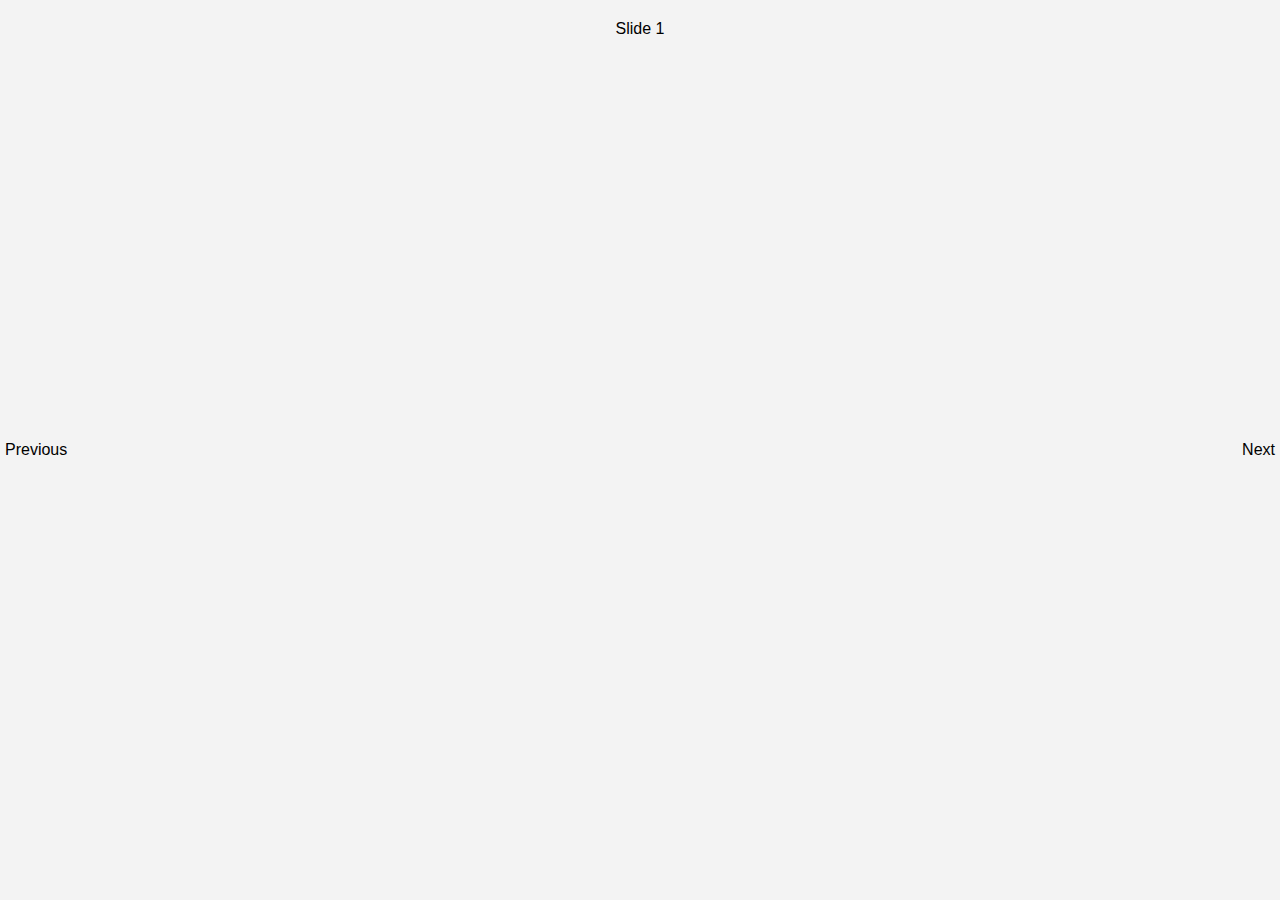
<file: index copy.html>
<!DOCTYPE html>
<html lang="en">

<head>
    <meta charset="UTF-8">
    <meta name="viewport" content="width=device-width, initial-scale=1.0">
    <title>Vertical Slider</title>
    <style>
        /* Reset and base styles  */
* {
	padding: 0px;
	margin: 0px;
	border: none;
}

*,
*::before,
*::after {
	box-sizing: border-box;
}

/* Links */

a, a:link, a:visited  {
    text-decoration: none;
}

a:hover  {
    text-decoration: none;
}

/* Common */

aside, nav, footer, header, section, main {
	display: block;
}

h1, h2, h3, h4, h5, h6, p {
    font-size: inherit;
	font-weight: inherit;
}

ul, ul li {
	list-style: none;
}

img {
	vertical-align: top;
}

img, svg {
	max-width: 100%;
	height: auto;
}

address {
  font-style: normal;
}

/* Form */

input, textarea, button, select {
	font-family: inherit;
    font-size: inherit;
    color: inherit;
    background-color: transparent;
}

input::-ms-clear {
	display: none;
}

button, input[type="submit"] {
    display: inline-block;
    box-shadow: none;
    background-color: transparent;
    background: none;
    cursor: pointer;
}

input:focus, input:active,
button:focus, button:active {
    outline: none;
}

button::-moz-focus-inner {
	padding: 0;
	border: 0;
}

label {
	cursor: pointer;
}

legend {
	display: block;
}
/* стили */
body {
    font-family: Arial, sans-serif;
    margin: 0;
    padding: 0;
    display: flex;
    justify-content: center;
    align-items: center;
    height: 100vh;
    background-color: #f3f3f3;
    overflow: hidden;
}

.slider {
    position: absolute;
    height: 100%;
    width: 100%;
    overflow: hidden;
}

.slide {
    display: none;
    padding: 20px;
    text-align: center;
}

.active {
    display: block;
}

button {
    position: absolute;
    top: 50%;
    transform: translateY(-50%);
}

.prev {
    left: 5px;
}

.next {
    right: 5px;
}

.next-animate {
    position: absolute;
    top: -100%; /* Начальное положение над верхней границей слайдера */
    left: 0;
    width: 25%;
    height: 100%;
    background-color: black;
    transition: top 0.5s; /* Анимация спуска квадрата */
}

.show-next {
    top: 0; /* Плавное перемещение квадрата в центр слайдера */
}

.hide-next {
    top: -100%; /* Поднять квадрат над верхней границей слайдера */
}
   .prev-animate {
    position: absolute;
    top: 100%; /* Начальное положение над верхней границей слайдера */
    left: 0;
    width: 25%;
    height: 100%;
    background-color: black;
    transition: top 0.5s; /* Анимация спуска квадрата */
}

.prev-animate-two {
    position: absolute;
    top: 100%; /* Начальное положение над верхней границей слайдера */
    left: 0;
    width: 25%;
    height: 100%;
    background-color: black;
    transition: top 0.5s; /* Анимация спуска квадрата */
}

.show-prev {
    top: 0%; /* Плавное перемещение квадрата в центр слайдера */
}

.hide-prev {
    top: 100%; /* Поднять квадрат над верхней границей слайдера */
}
.preloader {
    font-family: Arial, sans-serif;
    font-size: 36px;
    text-align: center;
    width: 100%;
    height: 100%;
    background: #000000;
    z-index: 99;
}

.letter {
    opacity: 1;
    transition: opacity 1s;
}

.text-container {
    display: flex;
    top: 50%;
    position: relative;
    left: 41%;
}
.glitch {
    font-family: monospace;
    font-size: 40px;
    color: #fff;
    text-align: center;
}

.glitch .letter {
    display: inline-block;
    position: relative;
    color: #fff;
    animation: glitch-anim 0.3s infinite;
    text-shadow: 
    0px 0px #ff106b,
    0px 0px cyan
}

@keyframes glitch-anim {
0%
{
    text-shadow: 5px 0px #ff106b1f, 25px 0px cyan;
}
10%
{
    text-shadow: 0px 2px #ff106b, 0px -3px cyan;
}
20%
{
    text-shadow: -3px -3px #ff106b, 3px 4px cyan;
}
}

    </style>
</head>

<body>

    <div class="slider">
        <div class="slide active">Slide 1</div>
        <div class="slide">Slide 2</div>
        <div class="slide">Slide 3</div>
        <div class="slide">Slide 4</div>
        <button class="prev">Previous</button>
        <button class="next">Next</button>
            <div class="next-animate"></div>
            <div class="next-animate-two"></div>

        <div class="prev-animate-two"></div>
        <div class="prev-animate"></div>
    </div>

    <script>
        const slider = document.querySelector('.slider');
const slides = document.querySelectorAll('.slide');
let currentSlide = 0;
let touchStartY = 0;
let touchEndY = 0;
const sensitivity = 50; // Чувствительность касания для определения свайпа

function showSlide(index) {
    slides.forEach((slide, i) => {
        if (i === index) {
            slide.classList.add('active');
        } else {
            slide.classList.remove('active');
        }
    });
}
const prevAnimate = document.querySelector('.prev-animate');
const prevAnimateTwo = document.querySelector('.prev-animate-two');
document.querySelector('.prev').addEventListener('click', () => {

    if (currentSlide > 0) {
        currentSlide--;
        showSlide(currentSlide);
        prevAnimate.classList.add('show-prev');
        prevAnimateTwo.classList.add('show-prev');
        setTimeout(() => {
            prevAnimate.classList.add('hide-prev');
            prevAnimateTwo.classList.add('hide-prev');
            setTimeout(() => {
                prevAnimate.classList.remove('hide-prev');
                prevAnimate.classList.remove('show-prev');
                prevAnimateTwo.classList.remove('hide-prev');
                prevAnimateTwo.classList.remove('show-prev');
            }, 500); // Убрать черный квадрат через 0.5 секунды
        }, 1700); // Поднять квадрат через 1 секунду
    }
});

const nextButton = document.querySelector('.next');
const nextAnimate = document.querySelector('.next-animate');
const nextAnimateTwo = document.querySelector('.next-animate-two');
nextButton.addEventListener('click', () => {
    if (currentSlide < slides.length - 1) {
        currentSlide++;
        showSlide(currentSlide);
        nextAnimate.classList.add('show-next');
        nextAnimateTwo.classList.add('show-next');
        // Поднятие квадрата и его исчезновение через 1 секунду
        setTimeout(() => {
            nextAnimate.classList.add('hide-next');
            nextAnimateTwo.classList.add('hide-next');
            setTimeout(() => {
                nextAnimate.classList.remove('hide-next');
                nextAnimate.classList.remove('show-next');
                nextAnimateTwo.classList.remove('hide-next');
                nextAnimateTwo.classList.remove('show-next');
            }, 500); // Убрать черный квадрат через 0.5 секунды
        }, 1700); // Поднять квадрат через 1 секунду
    }
});
showNextLetter();
    </script>
</body>

</html>
</file>
